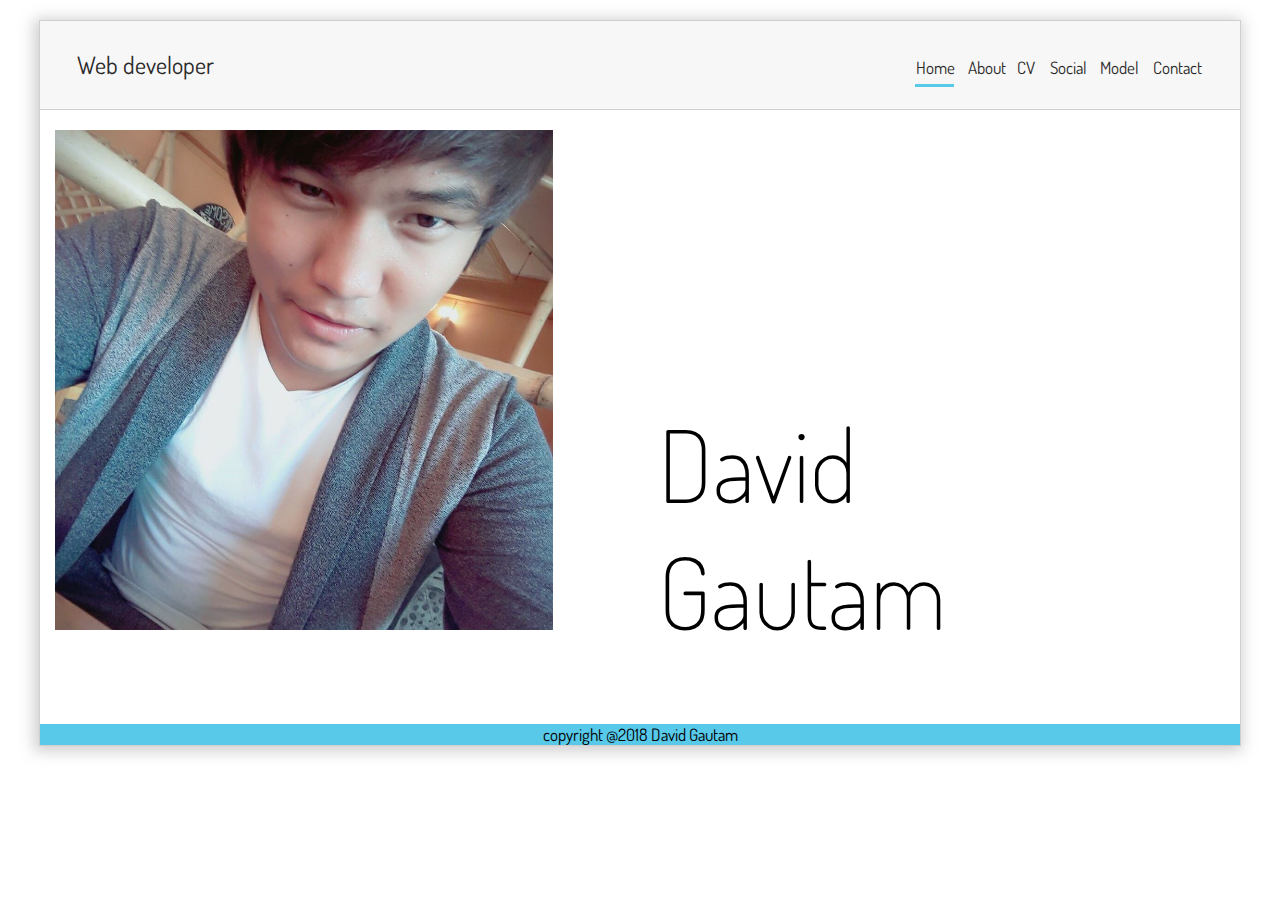
<file: Web/index.html>
<!DOCTYPE html>
<html>
	<head>
	<meta name="viewport" content="width=device-width, initial-scale=1">
	<link href="https://fonts.googleapis.com/css?family=Dosis" rel="stylesheet">
	<link rel="stylesheet" type="text/css" href="style.css">

	</head>
	<body>
	
		<div class="main">
			<div class="top-menu">
				<div class="container">
					<div class="site-info">
						<p>Web developer</p>
					</div>
					<div class="menu">
						<ul>
							<li><a class="active" href="index.html">Home</a></li>
							<li><a href="about.html">About</a></li>
					  		<li><a href="cv.html">CV</a></li>
					  		<li><a href="social.html">Social</a></li>
					  		<li><a href="model.html">Model</a></li>
					  		<li><a href="contact.html">Contact</a></li>
						</ul>

				  	</div>
				</div>
			</div>

			<div class="page">
				<div class="container">
			  <div class="image">
			     <img src="a.png">
	          </div>
			  <div class="main-desc">
			  	<h1>David Gautam</h1>
			  </div>

			</div>
			<div class="footer">
				<div class="social-menu">
					<!-- <ul>
						<li><a class="active" href="#home">Home</a></li>
						<li><a href="#news">News</a></li>
				  		<li><a href="#contact">Contact</a></li>
				  		<li><a href="#about">About</a></li>
				  		<li><a href="#about">test</a></li>
				  		<li><a href="#about">test2</a></li>
					</ul> -->

			  	</div>
			  	
			</div>
		</div>
		<section class="footer-main">
		<footer>copyright @2018 David Gautam</footer>
		
	</section>
		</div>
	</body>
</html>
</file>
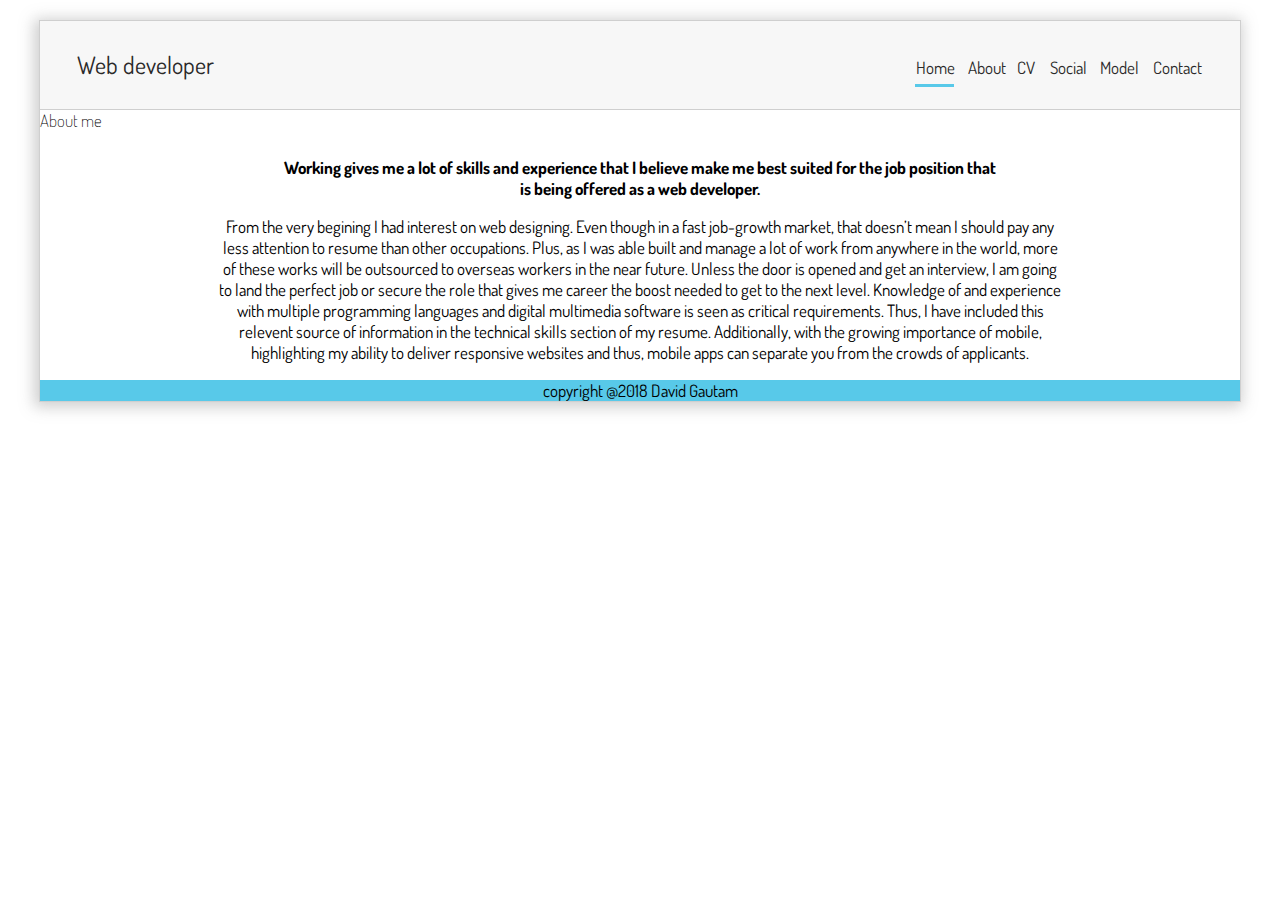
<file: Web/about.html>
<!DOCTYPE html>
<html>
	<head>
	<meta name="viewport" content="width=device-width, initial-scale=1">
	<link href="https://fonts.googleapis.com/css?family=Dosis" rel="stylesheet">
	<link rel="stylesheet" type="text/css" href="style.css">

	</head>
	<body>
	
		<div class="main">
			<div class="top-menu">
				<div class="container">
					<div class="site-info">
						<p>Web developer</p>
					</div>
					<div class="menu">
						<ul>
							<li><a class="active" href="index.html">Home</a></li>
							<li><a href="about.html">About</a></li>
					  		<li><a href="cv.html">CV</a></li>
					  		<li><a href="social.html">Social</a></li>
					  		<li><a href="model.html">Model</a></li>
					  		<li><a href="contact.html">Contact</a></li>
						</ul>

				  	</div>
				</div>
			</div>
	<div class="in">
		<h1>About me</h1>
		<h3>Working gives me a lot of skills and experience that I believe make me best suited for the job position that<br> is being offered as a web developer. </h3>
		<p>From the very begining I had interest on web designing. Even though in a fast job-growth market, that doesn’t mean I should pay any<br> less attention to resume than other occupations. Plus, as I was able built and manage a lot of work from anywhere in the world, more<br> of these works will be outsourced to overseas workers in the near future. Unless the door is opened and get an interview, I am going<br> to land the perfect job or secure the role that gives me career the boost needed to get to the next level. Knowledge of and experience<br> with multiple programming languages and digital multimedia software is seen as critical requirements. Thus, I have  included this<br>relevent source of information in the technical skills section of my resume. Additionally, with the growing importance of mobile,<br> highlighting my ability to deliver responsive websites and thus, mobile apps can separate you from the crowds of applicants.</p>
	</div>
	<section class="footer-main">
		<footer>copyright @2018 David Gautam</footer>
		
	</section>
</div>
	
</body>
</html>
</file>
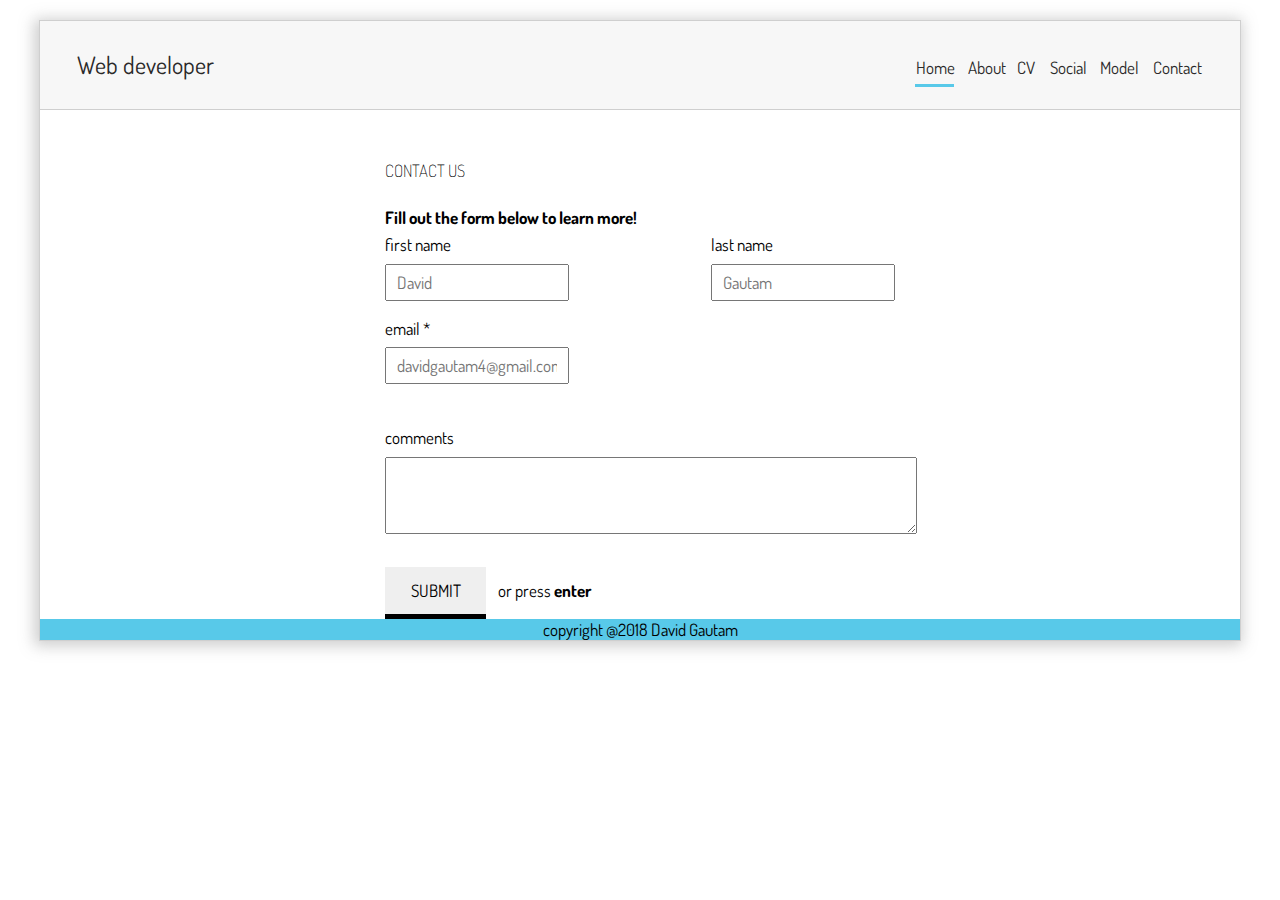
<file: Web/contact.html>
<!DOCTYPE html>
<html>
	<head>
	<meta name="viewport" content="width=device-width, initial-scale=1">
	<link href="https://fonts.googleapis.com/css?family=Dosis" rel="stylesheet">
	<link rel="stylesheet" type="text/css" href="style.css">

	</head>
	<body>
	
		<div class="main">
			<div class="top-menu">
				<div class="container">
					<div class="site-info">
						<p>Web developer</p>
					</div>
					<div class="menu">
						<ul>
							<li><a class="active" href="index.html">Home</a></li>
							<li><a href="about.html">About</a></li>
					  		<li><a href="cv.html">CV</a></li>
					  		<li><a href="social.html">Social</a></li>
					  		<li><a href="model.html">Model</a></li>
					  		<li><a href="contact.html">Contact</a></li>
						</ul>

				  	</div>

				  	

				</div>
			</div>
			<section>
				
<div class="contact-container">
  <div class="raw rew">
    <h1>CONTACT US &nbsp;</h1>
    <h3>Fill out the form below to learn more!</h3>
  </div>
  <div class="row w3l">
    <form action="#">
      <ul>
        
        <li>
          <p class="left">
            <label for="first_name">first name</label>
            <input type="text" name="first_name" placeholder="David" />
          </p>
          <p class="pull-right">
            <label for="last_name">last name</label>
            <input type="text" name="last_name" placeholder="Gautam" />      
          </p>
        </li>
        
        <li>
          <p>
            <label for="email">email <span class="req">*</span></label>
            <input type="email" name="email" placeholder="davidgautam4@gmail.com" />
          </p>
        </li>        
        <li><div class="divider"></div></li>
        <li>
          <label for="comments">comments</label>
          <textarea cols="46" rows="3" name="comments"></textarea>
        </li>
        
        <li>
          <input class="btn btn-submit" type="submit" value="Submit" />
          <small>or press <strong>enter</strong></small>
        </li>
        
      </ul>
    </form>  
  </div>
</div>
			</section>
			<section class="footer-main">
		<footer>copyright @2018 David Gautam</footer>
		
	</section>
		</div>

	</body>
	</html>
</file>
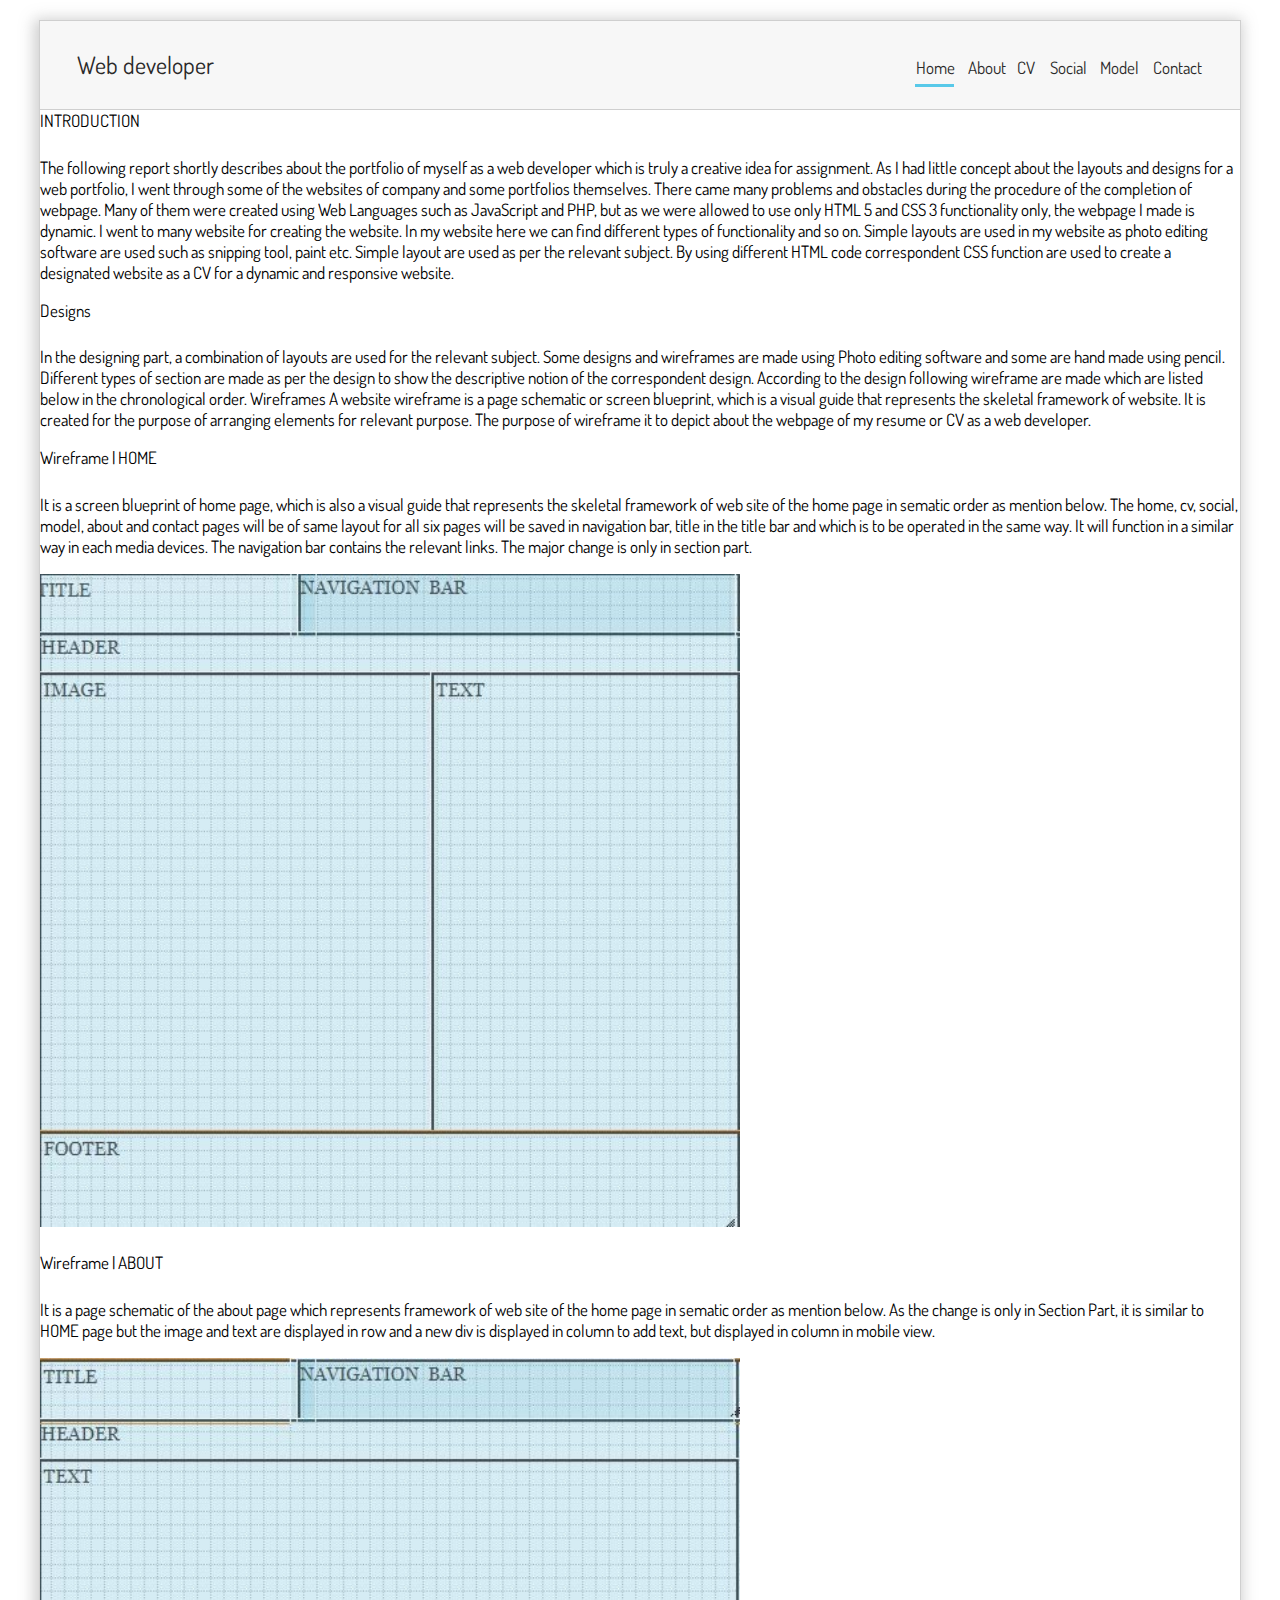
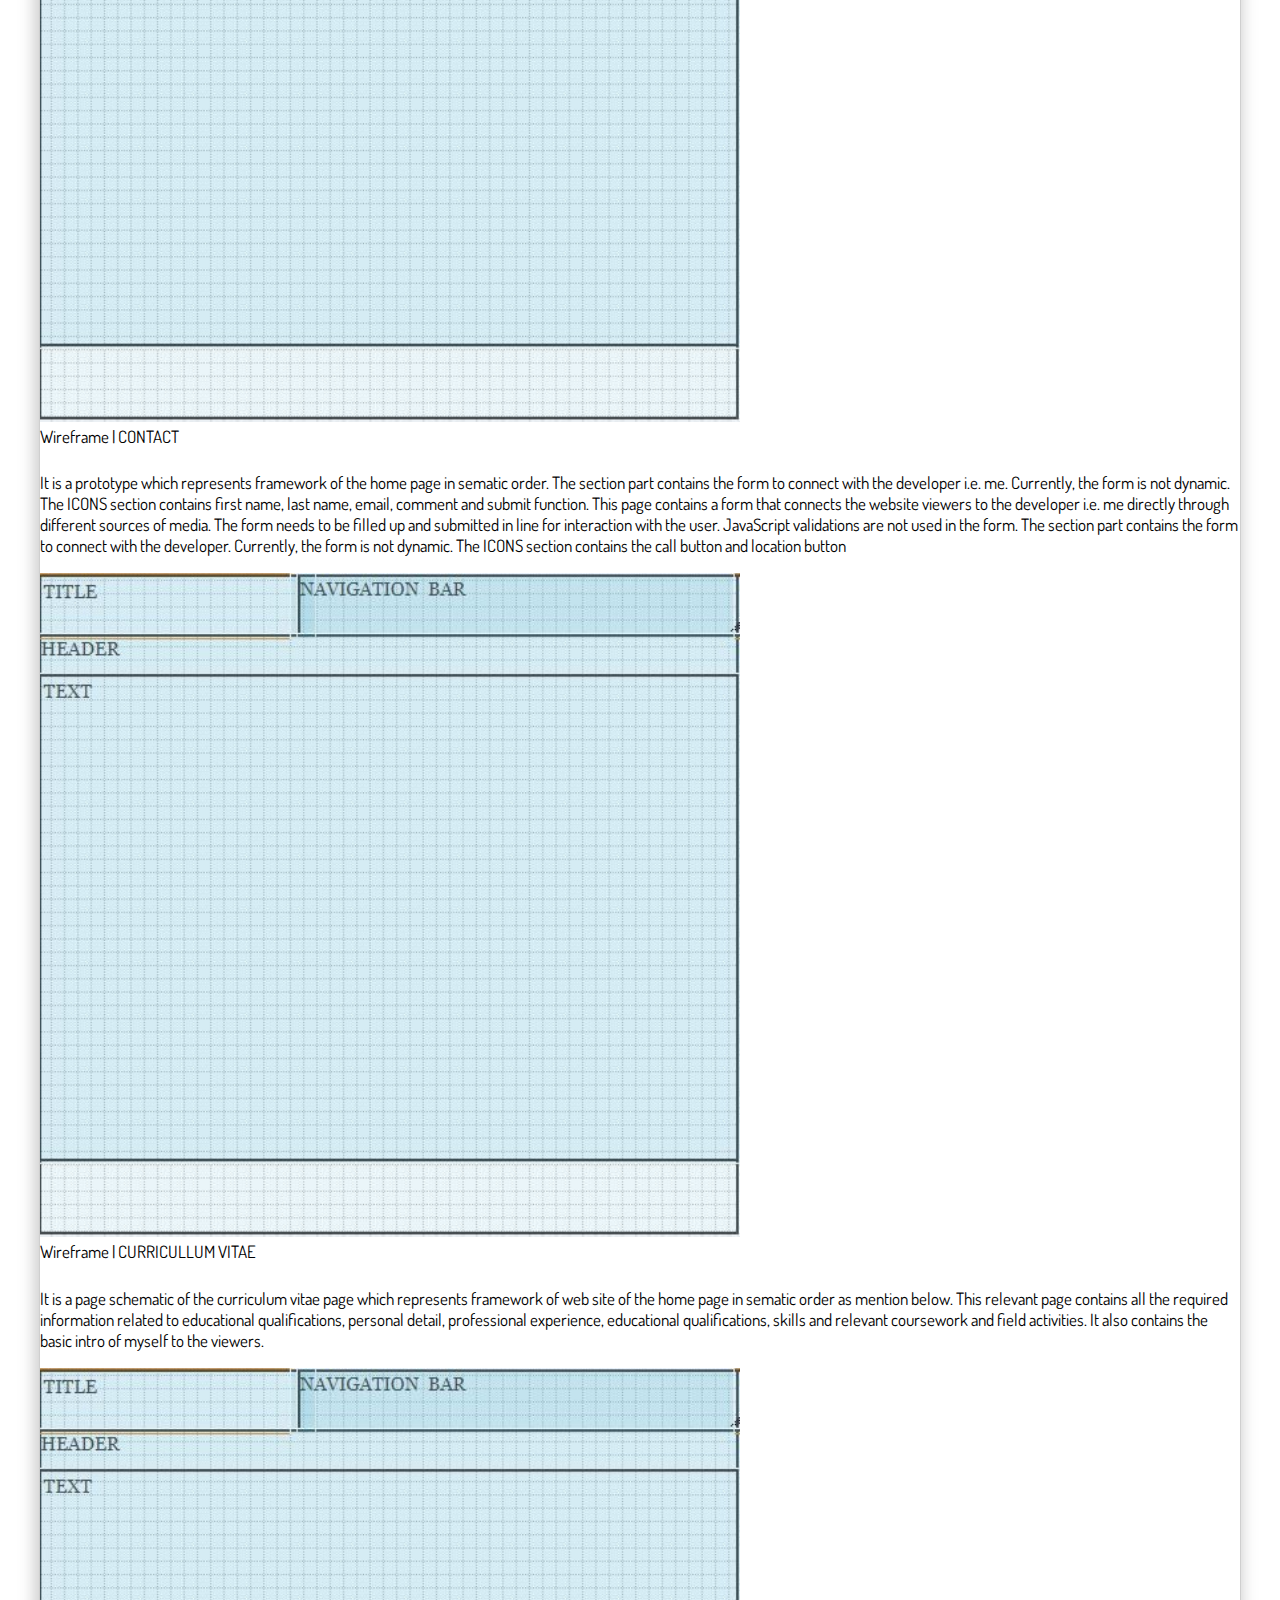
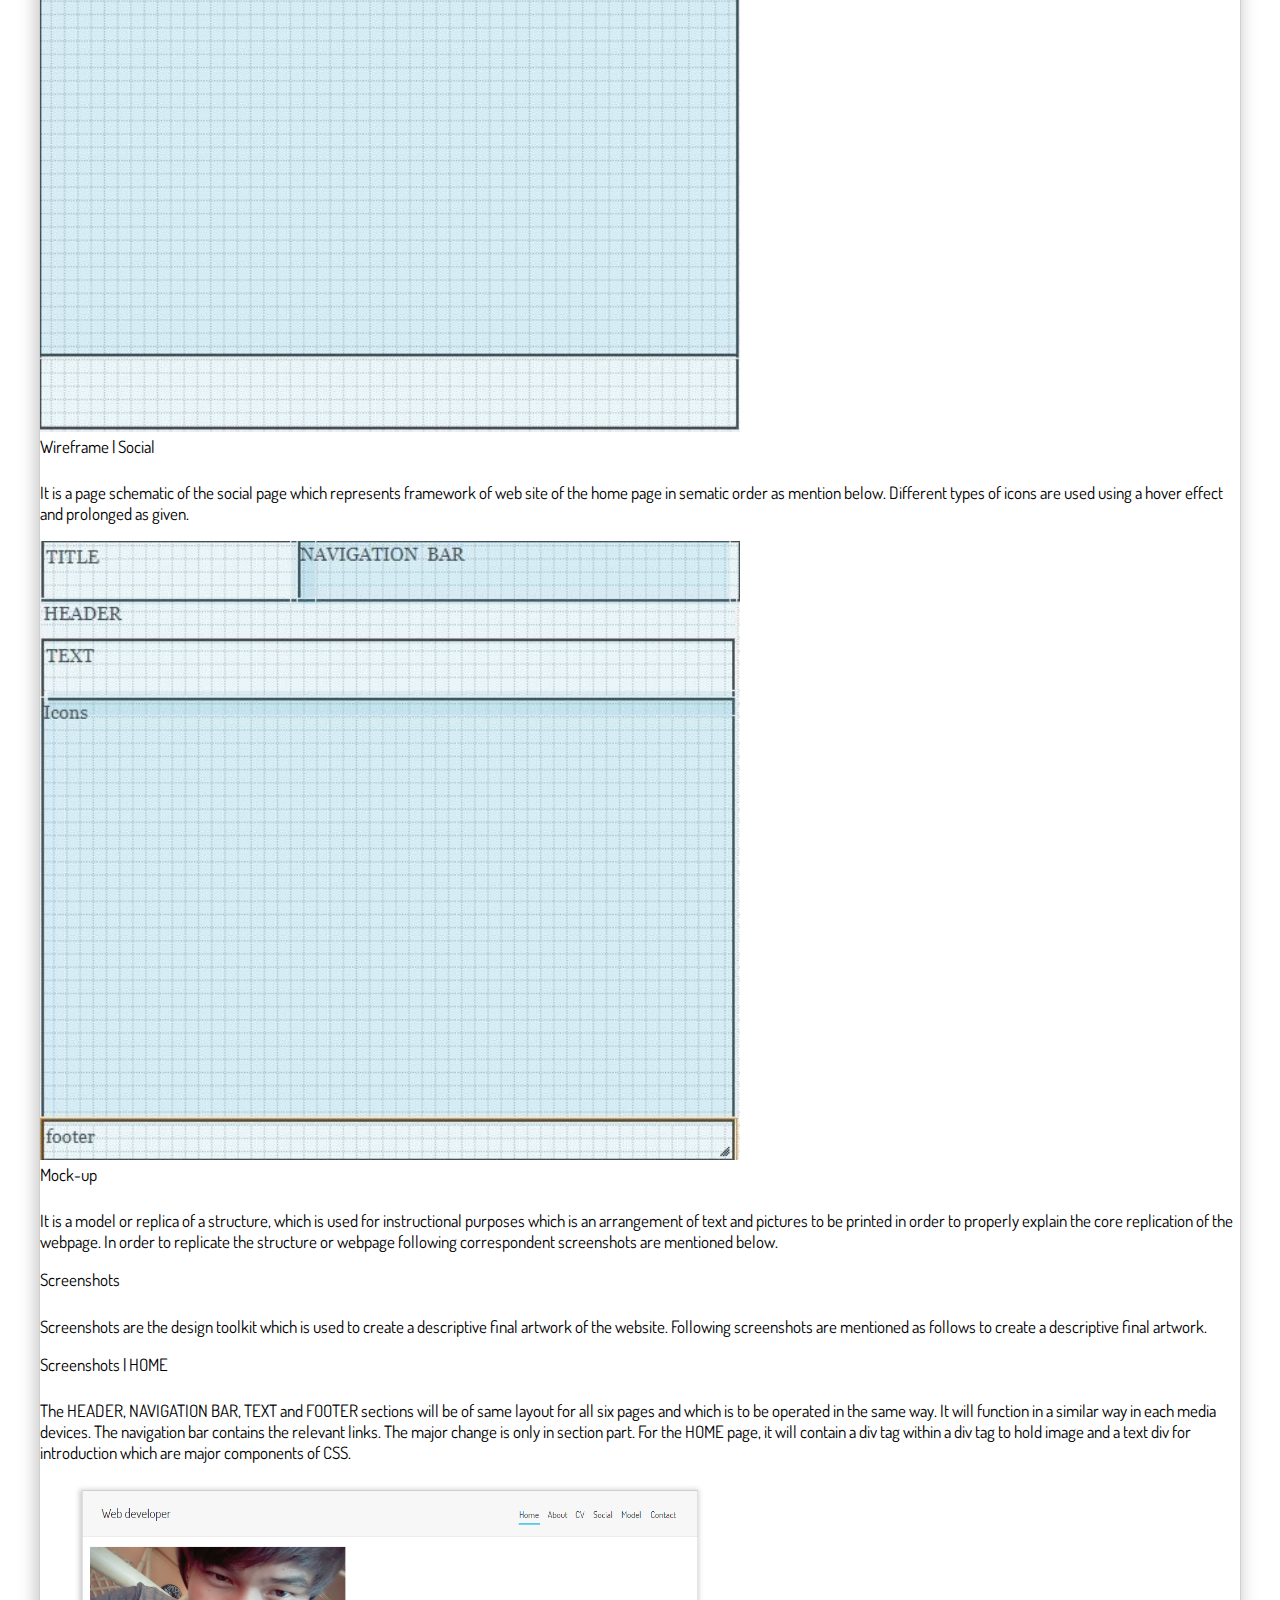
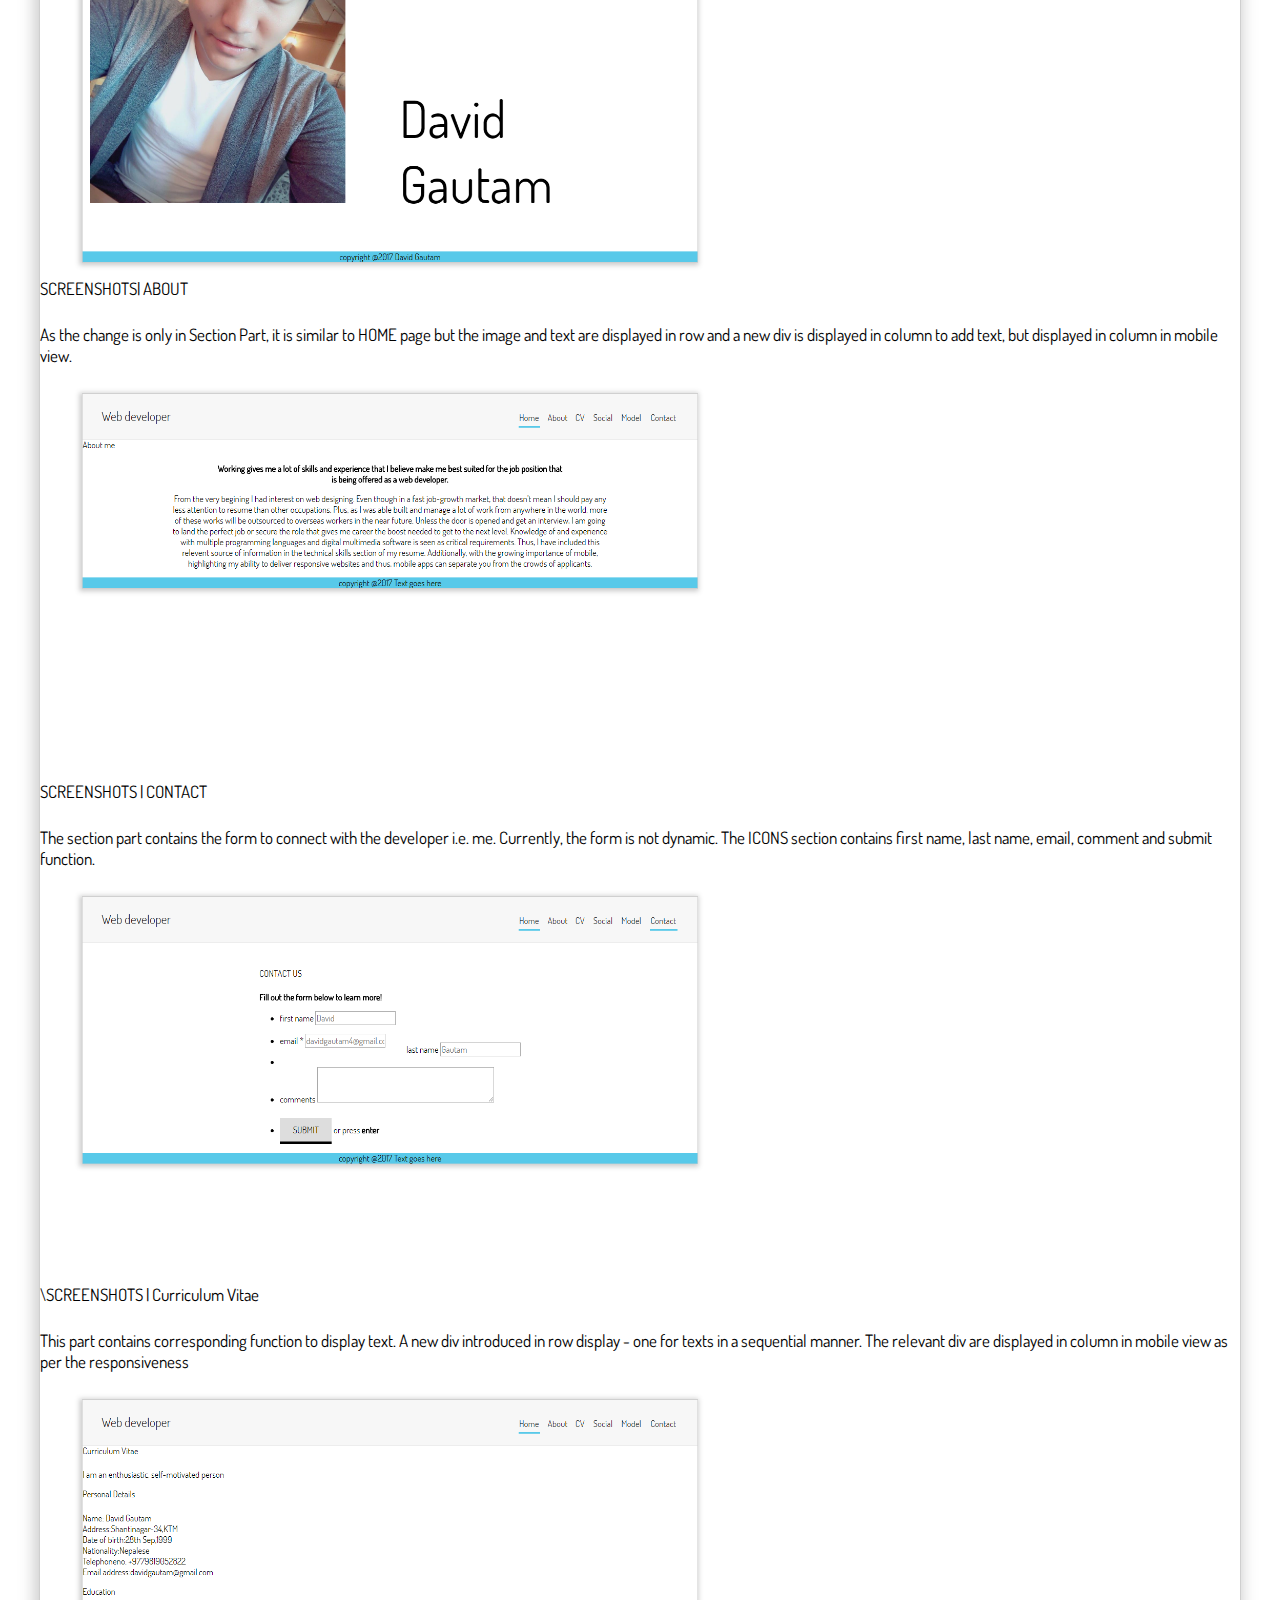
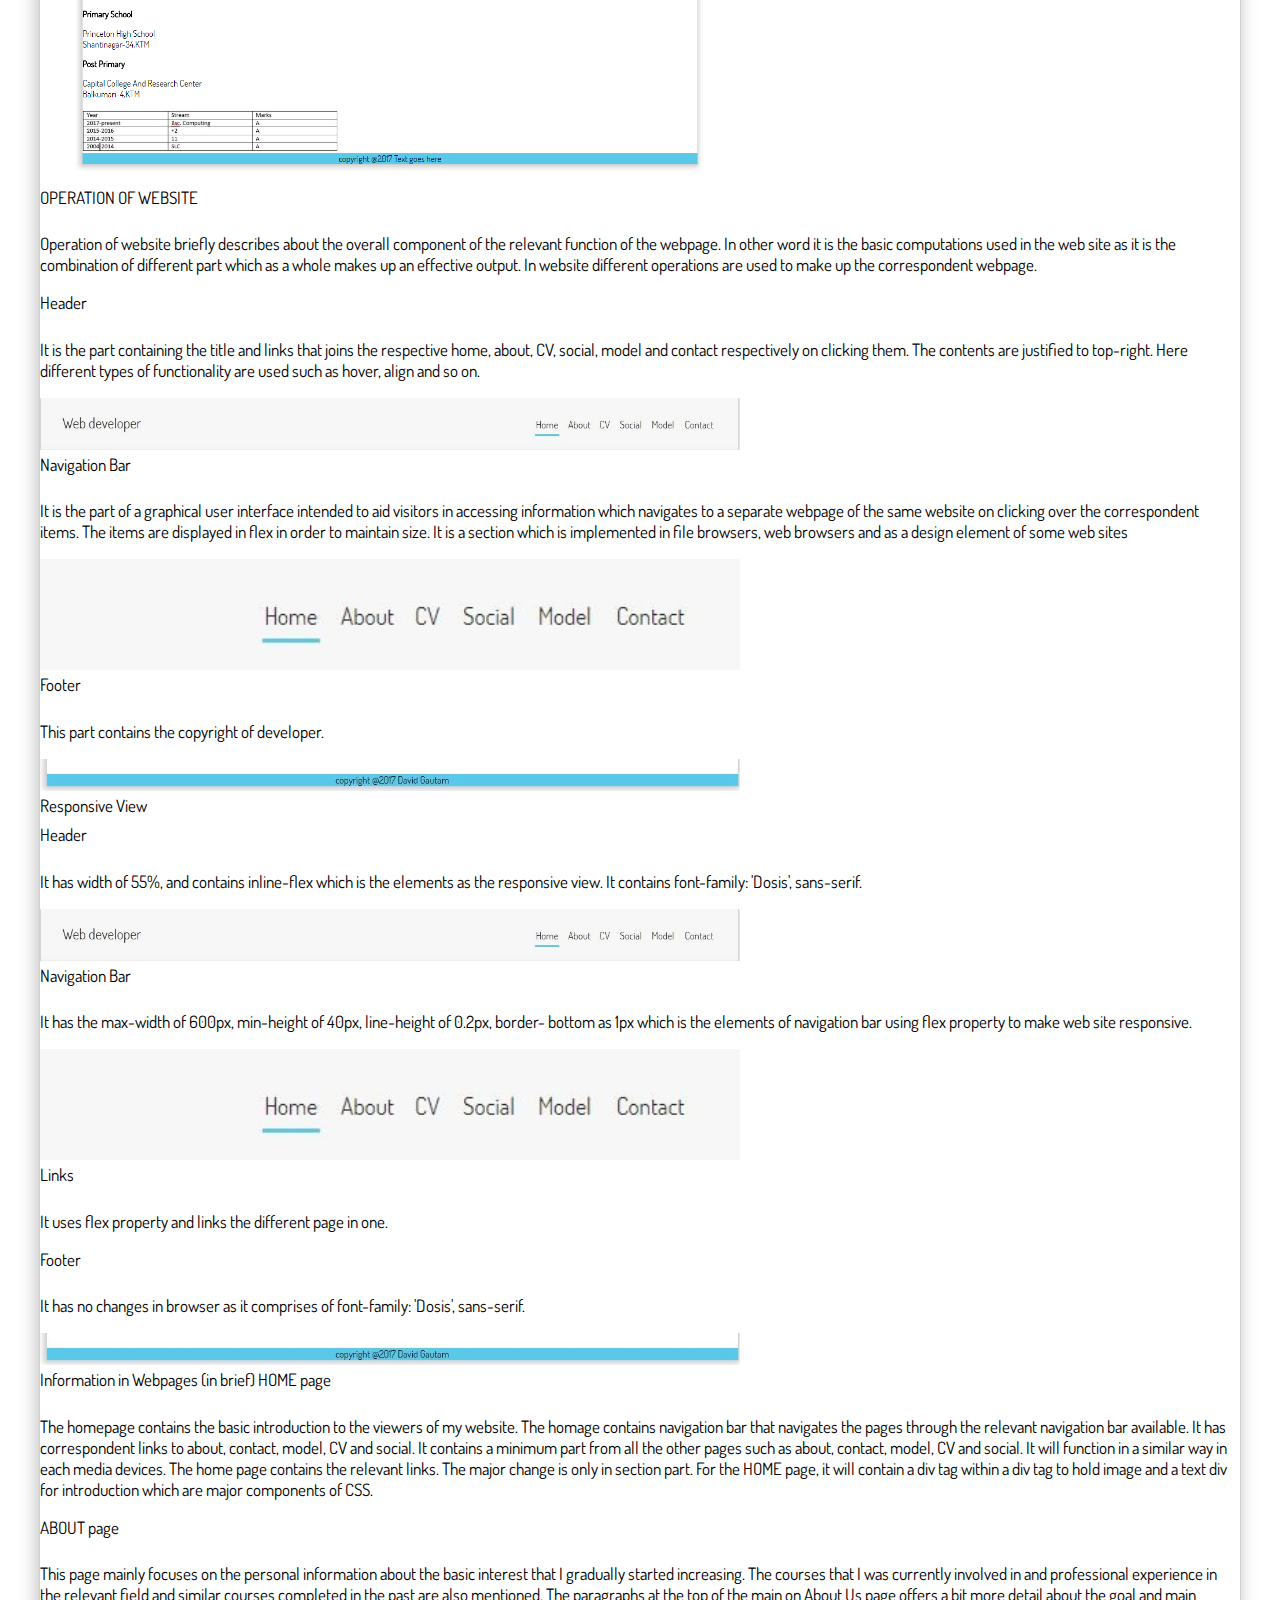
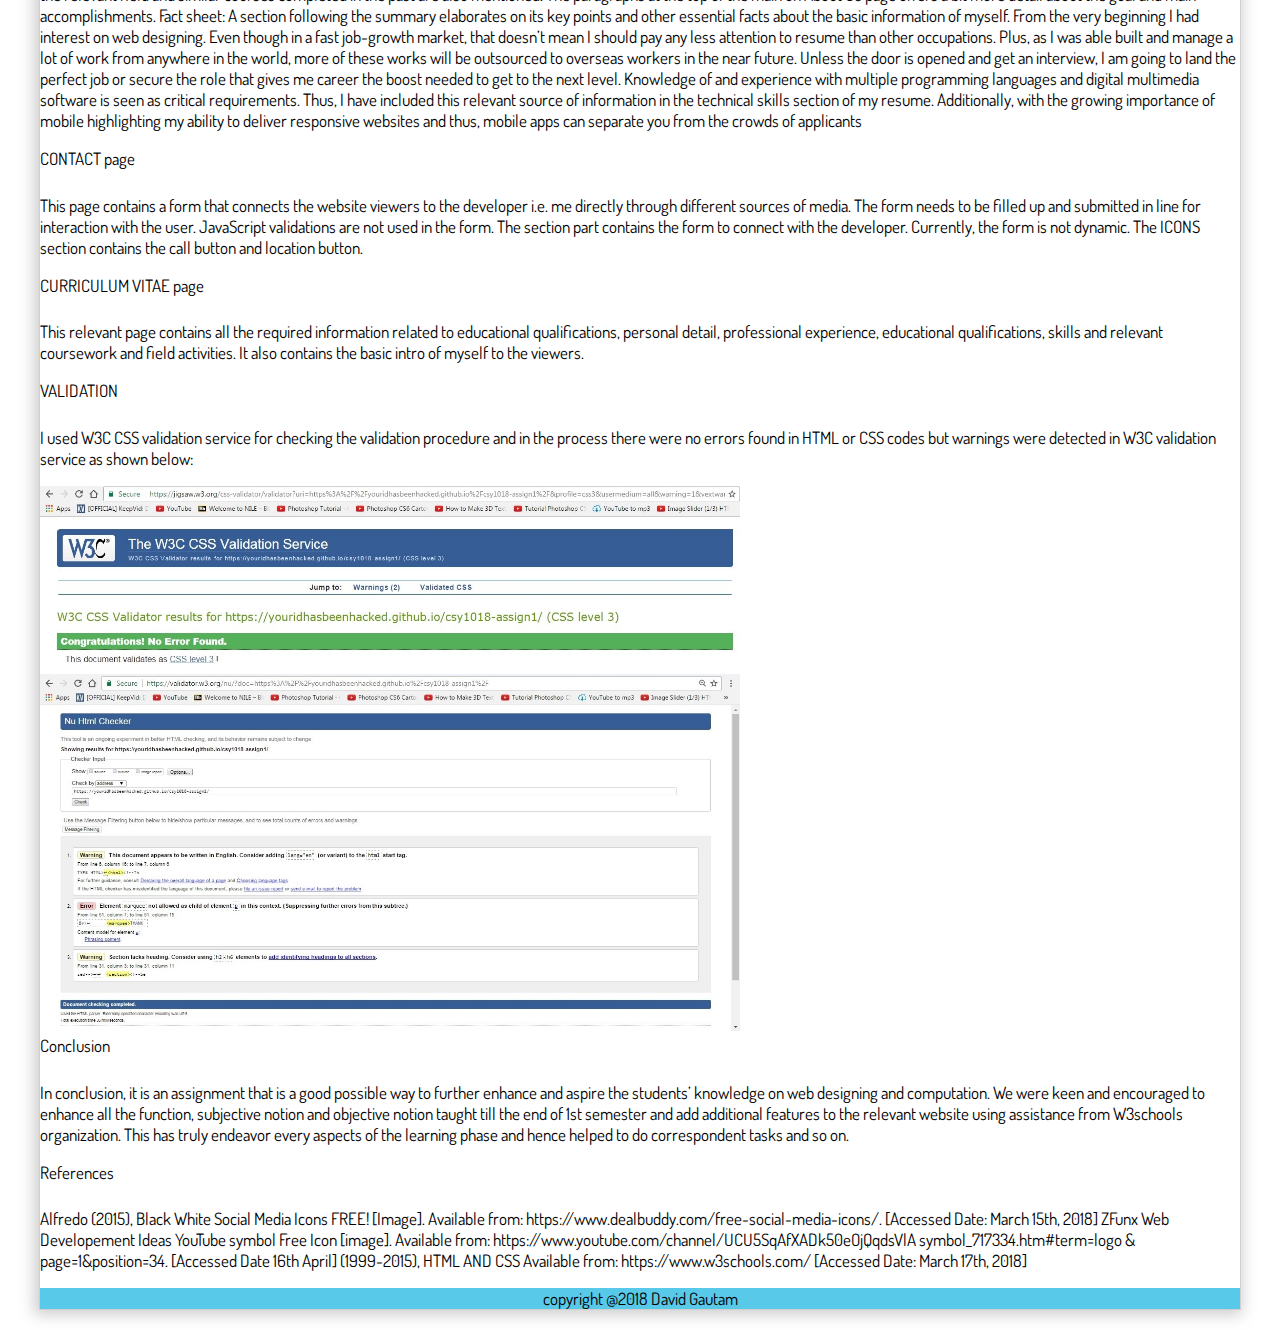
<file: Web/model.html>
<!DOCTYPE html>
<html>
	<head>
	<meta name="viewport" content="width=device-width, initial-scale=1">
	<link href="https://fonts.googleapis.com/css?family=Dosis" rel="stylesheet">
	<link rel="stylesheet" type="text/css" href="style.css">

	</head>
	<body>
	
		<div class="main">
			<div class="top-menu">
				<div class="container">
					<div class="site-info">
						<p>Web developer</p>
					</div>
					<div class="menu">
						<ul>
							<li><a class="active" href="index.html">Home</a></li>
							<li><a href="about.html">About</a></li>
					  		<li><a href="cv.html">CV</a></li>
					  		<li><a href="#social.html">Social</a></li>
					  		<li><a href="#model.html">Model</a></li>
					  		<li><a href="contact.html">Contact</a></li>
						</ul>

				  	</div>
				</div>
			</div>
			<section class="model-text">
				<h1><b>INTRODUCTION</b></h1>

<p>The following report shortly describes about the portfolio of myself as a web developer which is truly a creative idea for assignment. As I had little concept about the layouts and designs for a web portfolio, I went through some of the websites of company and some portfolios themselves. There came many problems and obstacles during the procedure of the completion of webpage.  Many of them were created using Web Languages such as JavaScript and PHP, but as we were allowed to use only HTML 5 and CSS 3 functionality only, the webpage I made is dynamic. I went to many website for creating the website. In my website here we can find different types of functionality and so on. Simple layouts are used in my website as photo editing software are used such as snipping tool, paint etc. Simple layout are used as per the relevant subject. By using different HTML code correspondent CSS function are used to create a designated website as a CV for a dynamic and responsive website.</p>
<h1><b>Designs</b></h1>
<p>In the designing part, a combination of layouts are used for the relevant subject. Some designs and wireframes are made using Photo editing software and some are hand made using pencil. Different types of section are made as per the design to show the descriptive notion of the correspondent design. According to the design following wireframe are made which are listed below in the chronological order.
Wireframes

A website wireframe is a page schematic or screen blueprint, which is a visual guide that represents the skeletal framework of website. It is created for the purpose of arranging elements for relevant purpose. The purpose of wireframe it to depict about the webpage of my resume or CV as a web developer.<p> 
<h1><b>Wireframe | HOME</b></h1>
<p>It is a screen blueprint of home page, which is also a visual guide that represents the skeletal framework of web site of the home page in sematic order as mention below. The home, cv, social, model, about and contact pages will be of same layout for all six pages will be saved in navigation bar, title in the title bar and which is to be operated in the same way. It will function in a similar way in each media devices. The navigation bar contains the relevant links. The major change is only in section part.</p>
 <img src="cc.jpg"><br><br>
 <h1><b>Wireframe | ABOUT</b></h1>
<p>It is a page schematic of the about page which represents framework of web site of the home page in sematic order as mention below. As the change is only in Section Part, it is similar to HOME page but the image and text are displayed in row and a new div is displayed in column to add text, but displayed in column in mobile view.</p>
<img src="dd.jpg"><br>
	
<h1><b>Wireframe | CONTACT</b></h1>

<p>It is a prototype which represents framework of the home page in sematic order. The section part contains the form to connect with the developer i.e. me. Currently, the form is not dynamic. The ICONS section contains first name, last name, email, comment and submit function. This page contains a form that connects the website viewers to the developer i.e. me directly through different sources of media. The form needs to be filled up and submitted in line for interaction with the user. JavaScript validations are not used in the form. The section part contains the form to connect with the developer. Currently, the form is not dynamic. The ICONS section contains the call button and location button</p><img src="ff.jpg"><br>


 <h1><b>Wireframe | CURRICULLUM VITAE</b></h1>
<p>It is a page schematic of the curriculum vitae page which represents framework of web site of the home page in sematic order as mention below. This relevant page contains all the required information related to educational qualifications, personal detail, professional experience, educational qualifications, skills and relevant coursework and field activities. It also contains the basic intro of myself to the viewers.</p><img src="ff.jpg"><br>


<h1><b>Wireframe | Social</b></h1>
<p>It is a page schematic of the social page which represents framework of web site of the home page in sematic order as mention below. Different types of icons are used using a hover effect and prolonged as given.
 </p><img src="gg.jpg"><br>

<h1><b>Mock-up</b></h1>
<p>It is a model or replica of a structure, which is used for instructional purposes which is an arrangement of text and pictures to be printed in order to properly explain the core replication of the webpage. In order to replicate the structure or webpage following correspondent screenshots are mentioned below.  
</p>
<h1><b>Screenshots </b></h1>
<p>Screenshots are the design toolkit which is used to create a descriptive final artwork of the website. Following screenshots are mentioned as follows to create a descriptive final artwork.</p>

<h1><b>Screenshots | HOME</b></h1>
<p>The HEADER, NAVIGATION BAR, TEXT and FOOTER sections will be of same layout for all six pages and which is to be operated in the same way. It will function in a similar way in each media devices. The navigation bar contains the relevant links. The major change is only in section part. For the HOME page, it will contain a div tag within a div tag to hold image and a text div for introduction which are major components of CSS.</p>

 <img src="hh.png"><br>
 
<h1><b>SCREENSHOTS| ABOUT</b></h1>
<p>As the change is only in Section Part, it is similar to HOME page but the image and text are displayed in row and a new div is displayed in column to add text, but displayed in column in mobile view.</p>
 
 
 <img src="ii.png"><br>




<h1><b>SCREENSHOTS | CONTACT</b></h1>
<p>The section part contains the form to connect with the developer i.e. me. Currently, the form is not dynamic. The ICONS section contains first name, last name, email, comment and submit function. </p>

 

 <img src="jj.png"><br>
 




</b></h1>
<h1><b>\SCREENSHOTS | Curriculum Vitae</b></h1>
<p>This part contains corresponding function to display text. A new div introduced in row display - one for texts in a sequential manner. The relevant div are displayed in column in mobile view as per the responsiveness
</p>
  <img src="kk.png"><br>


<h1><b>OPERATION OF WEBSITE</b></h1>
<p>Operation of website briefly describes about the overall component of the relevant function of the webpage. In other word it is the basic computations used in the web site as it is the combination of different part which as a whole makes up an effective output. In website different operations are used to make up the correspondent webpage.</p>  
<h1><b>Header</b></h1>
<p>It is the part containing the title and links that joins the respective home, about, CV, social, model and contact respectively on clicking them. The contents are justified to top-right. Here different types of functionality are used such as hover, align and so on.</p>
  <img src="ll.jpg"><br>
<h1><b>Navigation Bar</b></h1>
 
<p>It is the part of a graphical user interface intended to aid visitors in accessing information which navigates to a separate webpage of the same website on clicking over the correspondent items. The items are displayed in flex in order to maintain size. It is a section which is implemented in file browsers, web browsers and as a design element of some web sites</p>
 <img src="mm.jpg"><br>

<h1><b>Footer</b></h1>
 
<p>This part contains the copyright of developer.</p> <img src="nn.jpg"><br>

<h1><b>Responsive View</b></h1><br>

<h1><b>Header</b></h1>
 

<p>It has width of 55%, and contains inline-flex which is the elements as the responsive view. It    contains font-family: 'Dosis', sans-serif.</p> <img src="ll.jpg"><br>

<h1><b>Navigation Bar</b></h1>

<p>It has the max-width of 600px, min-height of 40px, line-height of 0.2px, border- bottom as 1px which is  the elements of navigation bar using flex property to make web site responsive.</p> </b></h1> <img src="mm.jpg"><br>


<h1><b>Links</b></h1>
<p>It uses flex property and links the different page in one.</p>

<h1><b>Footer</b></h1>
 
<p>It has no changes in browser as it comprises of font-family: 'Dosis', sans-serif.</p>

 <img src="nn.jpg"><br>


<h1><b>Information in Webpages (in brief)</b></h1>

<h1><b>HOME page</b></h1>
<p>The homepage contains the basic introduction to the viewers of my website. The homage contains navigation bar that navigates the pages through the relevant navigation bar available. It has correspondent links to about, contact, model, CV and social. It contains a minimum part from all the other pages such as about, contact, model, CV and social. It will function in a similar way in each media devices. The home page contains the relevant links. The major change is only in section part. For the HOME page, it will contain a div tag within a div tag to hold image and a text div for introduction which are major components of CSS.</p>

<h1><b>ABOUT page</b></h1>
<p>This page mainly focuses on the personal information about the basic interest that I gradually started increasing. The courses that I was currently involved in and professional experience in the relevant field and similar courses completed in the past are also mentioned. The paragraphs at the top of the main on About Us page offers a bit more detail about the goal and main accomplishments. Fact sheet: A section following the summary elaborates on its key points and other essential facts about the basic information of myself. From the very beginning I had interest on web designing. Even though in a fast job-growth market, that doesn’t mean I should pay any less attention to resume than other occupations. Plus, as I was able built and manage a lot of work from anywhere in the world, more of these works will be outsourced to overseas workers in the near future. Unless the door is opened and get an interview, I am going to land the perfect job or secure the role that gives me career the boost needed to get to the next level. Knowledge of and experience with multiple programming languages and digital multimedia software is seen as critical requirements. Thus, I have included this relevant source of information in the technical skills section of my resume. Additionally, with the growing importance of mobile highlighting my ability to deliver responsive websites and thus, mobile apps can separate you from the crowds of applicants</p>

<h1><b>CONTACT page</b></h1>
<p>This page contains a form that connects the website viewers to the developer i.e. me directly through different sources of media. The form needs to be filled up and submitted in line for interaction with the user. JavaScript validations are not used in the form. The section part contains the form to connect with the developer. Currently, the form is not dynamic. The ICONS section contains the call button and location button.</p>

<h1><b>CURRICULUM VITAE page</b></h1>
<p>This relevant page contains all the required information related to educational qualifications, personal detail, professional experience, educational qualifications, skills and relevant coursework and field activities. It also contains the basic intro of myself to the viewers.</p>

<h1><b>VALIDATION</b></h1>
<p>I used W3C CSS validation service for checking the validation procedure and in the process there were no errors found in HTML or CSS codes but warnings were detected in W3C validation service as shown below:</p>
  <img src="oo.jpg">
   <img src="pp.jpg"><br>
 


<h1><b>Conclusion</b></h1>
<p>In conclusion, it is an assignment that is a good possible way to further enhance and aspire the students’ knowledge on web designing and computation. We were keen and encouraged to enhance all the function, subjective notion and objective notion taught till the end of 1st semester and add additional features to the relevant website using assistance from W3schools organization. This has truly endeavor every aspects of the learning phase and hence helped to do correspondent tasks and so on.</p>  

<h1><b>References</b></h1>
<p>Alfredo (2015), Black White Social Media Icons FREE! [Image]. Available from: https://www.dealbuddy.com/free-social-media-icons/. [Accessed Date: March 15th, 2018]
ZFunx Web Developement Ideas YouTube symbol Free Icon [image]. Available from: https://www.youtube.com/channel/UCU5SqAfXADk50eOjQqdsVlA symbol_717334.htm#term=logo & page=1&position=34. [Accessed Date 16th April]
 (1999-2015), HTML AND CSS Available from: https://www.w3schools.com/ [Accessed Date: March 17th, 2018]</p>





</section>

			<section class="footer-main">
		<footer>copyright @2018 David Gautam</footer>
		
	</section>
		</div>
		
	</body>
	</html>
</file>
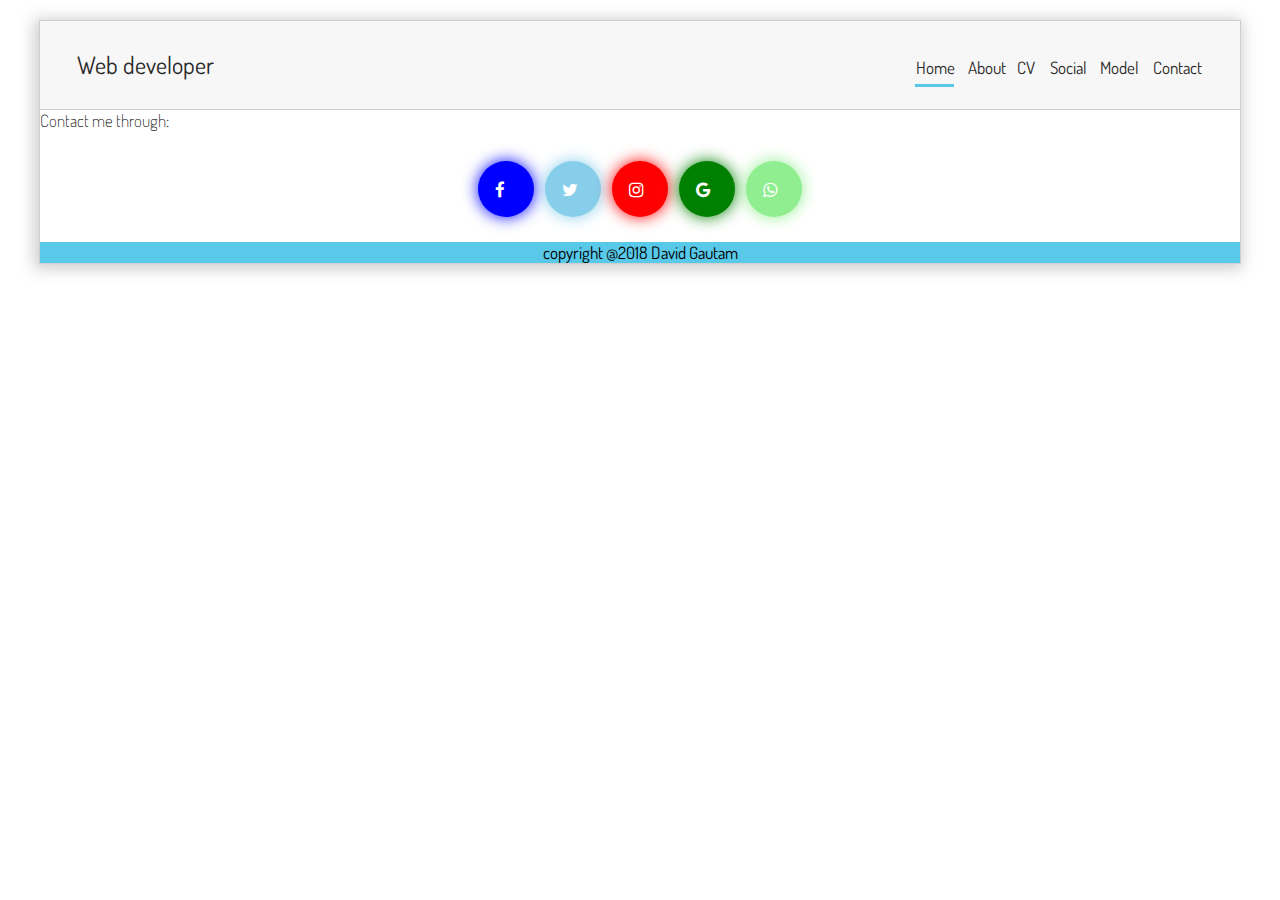
<file: Web/social.html>
<!DOCTYPE html>
<html>
	<head>
	<meta name="viewport" content="width=device-width, initial-scale=1">
	<link href="https://fonts.googleapis.com/css?family=Dosis" rel="stylesheet">
	<link rel="stylesheet" type="text/css" href="style.css">
    <link rel="stylesheet" href="https://cdnjs.cloudflare.com/ajax/libs/font-awesome/4.7.0/css/font-awesome.min.css">
	</head>
	<body>
	
		<div class="main">
			<div class="top-menu">
				<div class="container">
					<div class="site-info">
						<p>Web developer</p>
					</div>
					<div class="menu">
						<ul>
							<li><a class="active" href="index.html">Home</a></li>
							<li><a href="about.html">About</a></li>
					  		<li><a href="cv.html">CV</a></li>
					  		<li><a href="social.html">Social</a></li>
					  		<li><a href="model.html">Model</a></li>
					  		<li><a href="contact.html">Contact</a></li>
						</ul>

				  	</div>
				</div>
			</div>
			<section class="text">
				<h1>Contact me through:</h1>
			</section><div >
		<ul class="wrapper">
			<li  class="facebook"><a href="https://www.facebook.com/"><i class="fa fa-facebook"></i> Facebook</a></li>
			<li class="twitter"><a href="https://twitter.com/"><i class="fa fa-twitter"></i>Twitter</a></li>
			<li class="instagram"><a href="https://www.instagram.com/"><i class="fa fa-instagram"></i>Instagram</a></li>
			<li class="google"><a href="https://www.google.com/"><i class="fa fa-google"></i>Google</a></li>
			<li class="whatsapp"><a href="https://www.whatsapp.com//"><i class="fa fa-whatsapp"></i>Whatsapp</a></li>
		</ul>
	</div>

		<section class="footer-main">
		<footer>copyright @2018 David Gautam</footer>
		
	</section>
	</div>
	
</body>
</html>
</file>
<file: Web/style.css>
*{
        font-family: 'Dosis', sans-serif;/*font-family*/
        font-size: 17px;/*size*/
    }
    .top-menu {/*menutop*/
        min-height: 40px;/*height*/
        line-height: 0.2px;/*lineheight*/
        background: #f1f0f08c;/*background*/
        border-bottom: 1px solid #cfcfcf;/*border*/
    }
    .container{/*cd*/
      padding: 20px;/*pad*/
      max-width: 1100px;/*maxi*/
      width: 100%;/*width*/
        margin: 0 auto;/*mar*/
        padding-left: 15px;/*p-left*/
        padding-right: 15px;/*p-right*/
        max-width: 100%;/*maxi*/
    }
    .main{/*main*/
      max-width: 1200px;/*maxii-width-*/
        margin: 20px auto;/*mar-*/
        border: 1px solid #cfcfcf;/*bor*/
        box-shadow: 1px #fff;/*box*/
        box-shadow: -2px 2px 14px 3px #88888869;/*box*/
    }
    .main-desc {/*mn*/
      display: inline-block;/*inlay-block*/
      width: 40%;/*width*/
    }.main-desc h1 {/*main-dec-*/
      font-size: 100px;/*font*/
    }
    .site-info p {/*site*/
        display: inline-block;/*display*/
        padding-left: 22px;/*padding*/
        font-size: 24px;/*font*/
        color: #2A2929;/*color-*/
    } 
    .site-info {/*siteinformation*/
        display: inline-block;/*inlineblock*/
        width: 30%;/*widths*/
    }
    .site-info {/*site*/
        display: inline-flex;/*display*/
        width: 55%;/*width*//*of*//*a*/
    }
    .menu {
        display: inline-flex;/*inline-flex*/
        width: 40%;/*width*/
        justify-content: flex-end;
    }/*justfythe content*/
    .menu a {/*menu*/
        margin-left: 8%;/*margin*/
        color: #2A2929;/*color*/
        text-decoration: none;/*yexy decoration*/
    }
    .menu li {/*menu*/
        display: inline-block;/*display*/
        margin-left: 10px;/*margin of left */
        position: relative;/*position of menu*/
    }

    .menu a:before{/*menu of a*/
      width: 0;/*width */
        transition: all 0.3s ease-in-out 0s;/*transition*/
        background: #58c9e9 none repeat scroll 0 0;/*background*/
        top: 16px;/*top*/
        content: "";/*contents*/
        display: block;/*adcad*/
        height: 3px;/*acdcdw*/
        left: 0;/*adcjsc*/
        position: absolute;/*wdkcnwca*/
        opacity: 0;/*aopasxmcw*/
        left: 50%;/*leftrfrefr*/
    }
    .menu a:hover:before, .menu a.active:before {/*hover the menucasdacadadsv*/
      position: absolute;/*dvadv kdfa*/
        width: 100%;/*acadkv*/
        opacity: 1;/*adavdsvdv*/
        left: 5%;/*leftc askcscas kdc sdk as*/
    }
    .image {/*aasvkskdv*/
          display: inline-block;/*avmakvm*/
          width: 50%;/*avamsdvs*/
    }
    .image img {/*aakvskv aksva*/
      width: 83%;/*avasd vkasv a*/
    }
    .footer-main {/*avasdkvasdkvsakd*/
        text-align: center;/*davsdkvsadva*/
        background-color: #58c9e9 ;/*a*vnknva/
    }
    .in h1 {/*avaksvkav*/
            text-align: center;/*admfvpm*/
    }
    .in h3 {/*almdfvlpmvpf*/
        text-align: center;/*afkmvadfvkfvnffvnf vnavn*/
    }
    .in p {/*admvapvm vaodsnvisv*/
        text-align: center;/*advmadvmvavnasdjvnsa vnasdov*/
    }
    .wrapper li{/*aomvoasdmv vasvnaso*/
    background-color: yellow;/* sjfd fja*/
    list-style: none;/*adklasdkld dvsdvnsdv vsdnvkasnv asvs*/
    display: inline-block;/*asdmvkasdv vlasd vjdsnvvavsdv vasdva*/
    margin: 4px;/*margin ndsjncajs*/
    border-radius: 2em;/*adncksdncsd*/
    overflow: hidden;
}/*acmdsvmsd*/
ul.wrapper{/*adsvmsdvds*/
padding: 0;/*advmadsovm*/
text-align: center; /*a*/
}
.wrapper li a{/*akeckdmcds*/
    display: block;/*avaifvhifv fkvnhafovnas vajfvha*/
    padding:1em; /*advasnvamds vasbvansv */
    min-width:1.28571429em;/*minimum width */
    max-width:1.28571429em;/*max width */
    height:1.28571429em;/*height */
    white-space: nowrap;/*white space*/
    line-height: 1.5em;/*line height */
    transition: .5s;/*transition of wrapper*/
    text-decoration:none;/*text decoration*/
    font-family:arial;/*font family of wrapper*/
    color: #fff;/*color */
}
.wrapper li:hover a{/*hovar*/
    max-width: 200px;/*midwidth*/
    padding-right: 2em;/*padding in the right*/
    box-shadow: 40px;
}/*shadow of box*/
.wrapper li i{/*wrapper */
    margin-right: 2em;/*margn in the right*/
}
.wrapper .facebook{/*facebook of the wrappper*/
    background-color: blue;/*background color of wrapper */
    box-shadow: 0 0 16px blue;/*shadow of the box*/
}
.wrapper .twitter{/*atwitter wrapper */
    background-color: skyblue;/*bg color*/
    box-shadow: 0 0 16px skyblue;/*shadow of the box*/
}
.wrapper .instagram{/*wrapper in the insta gram*/
    background-color: red;/*a background color*/
    box-shadow: 0 0 16px red;/*a*/
}
.wrapper .google{/*a*/
    background-color: green;/*a*/
    box-shadow: 0 0 16px green;/*a*/
}
.wrapper .whatsapp{/*a*/
    background-color: lightgreen;/*a*/
    box-shadow: 0 0 16px lightgreen;
}/*a*/




@import "compass/css3"; /*a*/

// Font imports/*a*/

@import url(https://fonts.googleapis.com/css?family=Lato:300,400,700);/*a*/

// Color vars/*a*/

$white: #fff;/*a*/
$grey: #ccc;/*a*/
$dark_grey: #555;/*a*/
$blue: #4f6fad;/*a*/
$pink: #ee9cb4;
/*a*/
// Mixins/*a*/

@mixin lato-book { font-family: 'Lato', sans-serif; font-weight: 300; }/*a*/
@mixin lato-reg { font-family: 'Lato', sans-serif; font-weight: 400; }/*a*/
@mixin lato-bold { font-family: 'Lato', sans-serif; font-weight: 700; }/*a*/
@mixin btn($color) {/*a*/
  background-color: $color;/*a*/
  border-bottom-color: darken($color, 15%);/*a*/
  &:hover {/*a*/
      background-color: lighten($color, 5%);/*a*/
    }
}

// Functions/*a*/

@function pxtoem($target, $context){/*a*/
  @return ($target/$context)+0em;/*a*/
}

//

body {/*a*/
  background-color: lighten($grey, 10%);/*a*/
  font-size: 100%;/*a*/
  @include lato-reg;/*a*/
}
div, textarea, input {/*a*/
  @include box-sizing(border-box); /*a*/
}  
.contact-container {  /*a*/
  max-width: 510px;/*a*/
  min-width: 324px;/*a*/
  margin: 50px auto 0px;/*a*/
  background-color: $white;/*a*/
  border: 1px solid lighten($grey, 1%); /*a*/
  border-bottom: 3px solid $grey;/*a*/
}
.raw .w3l{/*a*/
  width: 100%;/*a*/
  margin: 0 0 1em 0;/*a*/
  padding: 0 2.5em;/*a*/
  &.header {/*a*/
    padding: 1.5em 2.5em;/*a*/
    border-bottom: 1px solid $grey; /*a*/
    background: url(https://images2.imgbox.com/a5/2e/m3lRbCCA_o.jpg) left -80px;/*a*/
    color: $white;/*a*/
  }
  &.w3l {/*a*/
    padding: .5em 2.5em 1em;/*a*/
  }
}
.pull-right {/*a*/
  float: right; /*a*/
}
h1 {
  @include lato-book;/*a*/
  display: inline-block;/*a*/
  font-weight: 100;/*a*/
  font-size: pxtoem(45, 16);/*a*/
  border-bottom: 1px solid hsla(100%, 100%, 100%, 0.3);/*a*/
  margin: 0 0 0.1em 0;/*a*/
  padding: 0 0 0.4em 0;/*a*/
}
h3 {/*a*/
  @include lato-reg;/*a*/
  font-size: pxtoem(20, 16);/*a*/
  margin: 1em 0 0.4em 0;/*a*/
}
.btn {/*a*/
  font-size: pxtoem(17, 16);/*a*/
  display: inline-block;/*a*/
  padding: 0.74em 1.5em;/*a*/
  margin: 1.5em 0 0;/*a*/
  color: $white;/*a*/
  border-width: 0 0 0 0;/*a*/
  border-bottom: 5px solid;/*a*/
  text-transform: uppercase;/*a*/
  @include btn(darken($grey, 10%));/*a*/
  @include lato-book;/*a*/
  &.btn-submit {/*a*/
    @include btn($blue);/*a*/
  }/*a*/
}

form {/*a*/
  max-width: 100%;/*a*/
  display: block;/*a*/
  ul {/*a*/
    margin: 0;/*a*/
    padding: 0;/*a*/
    list-style: none;/*a*/
    li {
      margin: 0 0 0.25em 0; /*a*/
      clear: both;/*a*/
      display: inline-block;/*a*/
      width: 100%;/*a*/
      &:last-child {/*a*/
          margin: 0;  /*a*/  
        }
        p {/*a*/
          margin: 0;/*a*/
          padding: 0;/*a*/
          float: left;/*a*/
          &.right {/*a*/
            float: right;/*a*/
          }
        }     
        .divider {/*a*/
          margin: 0.5em 0 0.5em 0;/*a*/
          border: 0;/*a*/
          height: 1px;/*a*/
          width: 100%;/*a*/
          display: block;/*a*/
          background-color: $blue;/*a*/
          background-image: linear-gradient(to right, $pink, $blue);/*a*//*a*/
        }
        .req {/*a*/
          color: $pink; /*a*/
        }
    }
  }
  label {/*a*/
    display: block;/*a*/
    margin: 0 0 0.5em 0;/*a*/
    color: $blue;/*a*/
    font-size: pxtoem(16, 16);/*a*/
  }
  input {/*a*/
    margin: 0 0 0.5em 0;/*a*/
    border: 1px solid $grey;/*a*/
    padding: 6px 10px;/*a*/
    color: $dark_grey;/*a*/
    font-size: pxtoem(16, 16);/*a*/
  }
  textarea {/*a*/
    border: 1px solid $grey;/*a*/
    padding: 6px 10px;/*a*/
    width: 100%;/*a*/
    color: $dark_grey;/*a*/
  }
  small {/*a*/
    color: $blue;/*a*/
    margin: 0 0 0 0.5em;/*a*/
  }
}

// Media Queries/*a*/

@media only screen and (max-width:480px) {/*a*/
  .pull-right {/*a*/
    float: none; /*a*/
  }
  input {/*a*/
    width: 100%; /*a*/
  }
  label {/*a*/
    width: 100%;/*a*/
    display: inline-block;/*a*//*a*/
    float: left;/*a*//*a*/
    clear: both;/*a*//*a*/
  }
  li, p {/*a*//*a*/
   width: 100%; /*a*//*a*/
  }
  input.btn {/*a*//*a*/
   margin: 1.5em 0 0.5em;/*a*//*a*/ 
  }
  h1 {/*a*//*a*/
   font-size: pxtoem(36, 16); /*a*//*a*/
  }
  h3 {/*a*//*a*/
    font-size: pxtoem(18, 16)/*a*/
  }
  li small {/*a*/
   display: none; /*a*/
  }/*a*/
}/*a*/

.model-text img {/*a*/
    width: 700px;
}/*a*/
</file>
